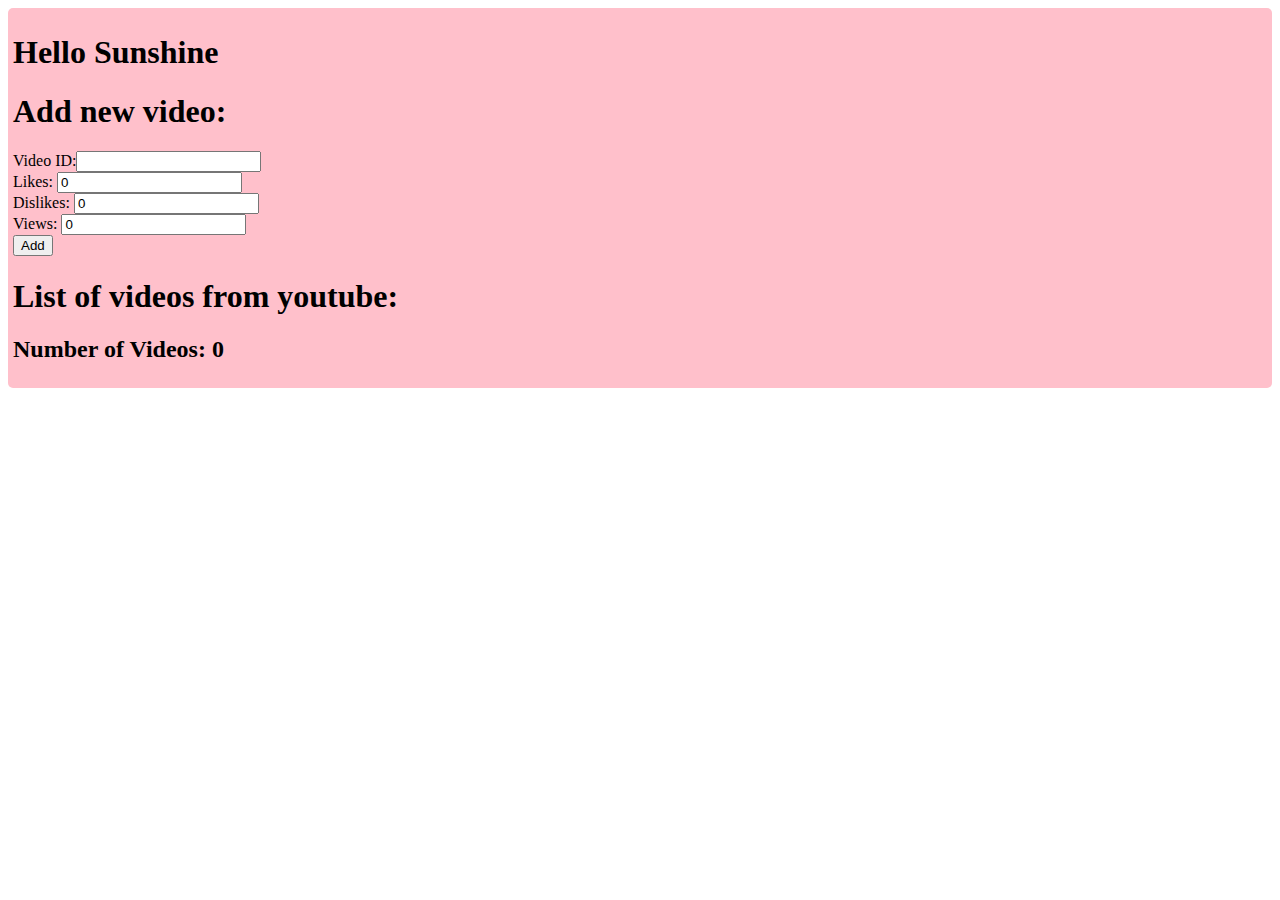
<file: index.html>
<!doctype html><html lang="en"><head><meta charset="utf-8"/><link rel="icon" href="/favicon.ico"/><meta name="viewport" content="width=device-width,initial-scale=1"/><meta name="theme-color" content="#000000"/><meta name="description" content="Web site created using create-react-app"/><link rel="apple-touch-icon" href="/logo192.png"/><link rel="manifest" href="/manifest.json"/><title>React App</title><script defer="defer" src="/static/js/main.4e998844.js"></script></head><body><noscript>You need to enable JavaScript to run this app.</noscript><div id="root"></div></body></html>
</file>
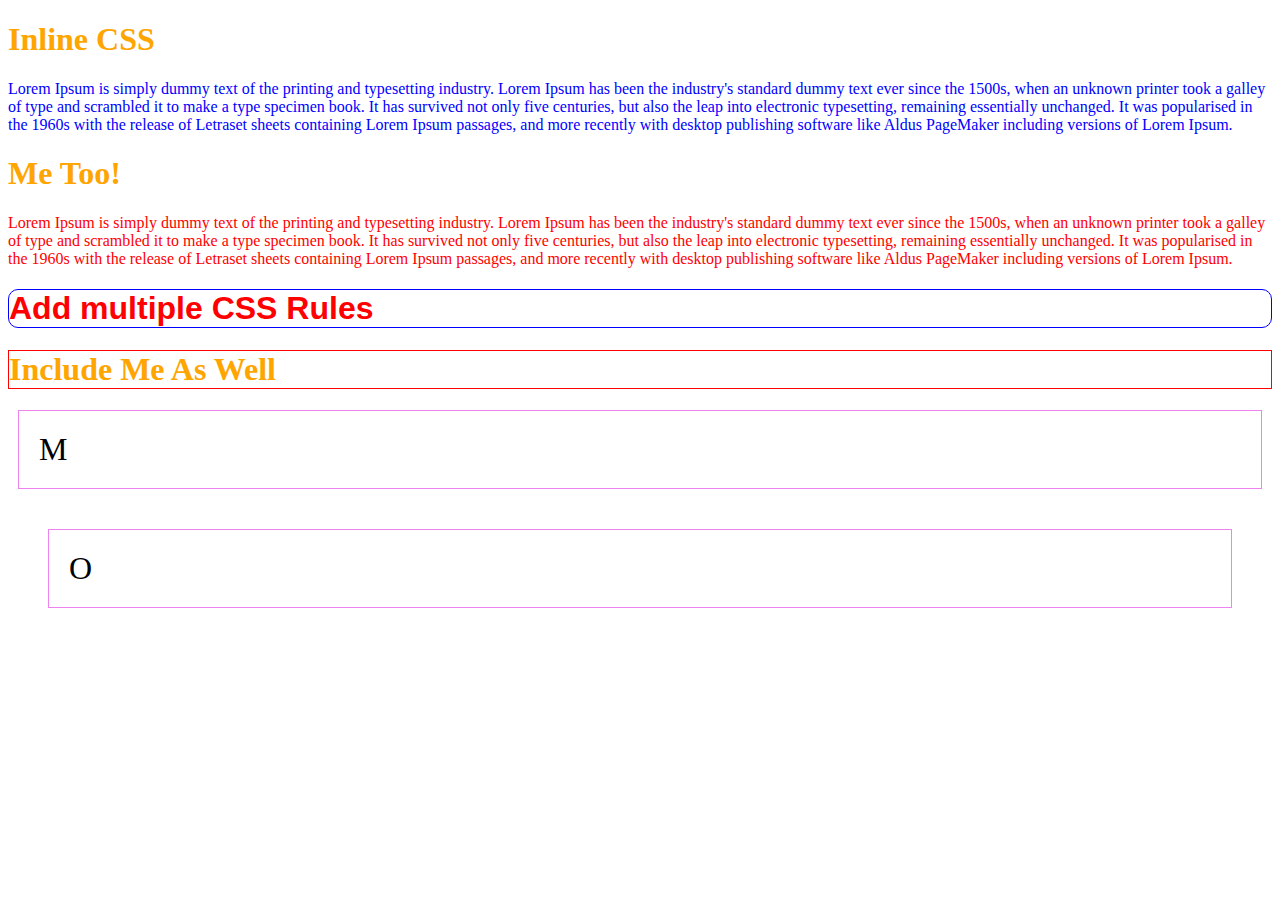
<file: 01inlinecss.html>
<!DOCTYPE html>
<html lang="en">
<head>
    <meta charset="UTF-8">
    <meta http-equiv="X-UA-Compatible" content="IE=edge">
    <meta name="viewport" content="width=device-witdth, initial-scale=1.0">
    <title>Inline CSS</title>
</head>

<body>
        <h1 style="color: orange;">Inline CSS</h1>
        <p style="color: rgb(0, 0, 255);">Lorem Ipsum is simply dummy text of the printing and typesetting industry. Lorem Ipsum has been the industry's standard dummy text ever since the 1500s, when an unknown printer took a galley of type and scrambled it to make a type specimen book. It has survived not only five centuries, but also the leap into electronic typesetting, remaining essentially unchanged. It was popularised in the 1960s with the release of Letraset sheets containing Lorem Ipsum passages, and more recently with desktop publishing software like Aldus PageMaker including versions of Lorem Ipsum.</p>
        <h1 style="color: orange;">Me Too!</h1>
        <p style="color: red;">Lorem Ipsum is simply dummy text of the printing and typesetting industry. Lorem Ipsum has been the industry's standard dummy text ever since the 1500s, when an unknown printer took a galley of type and scrambled it to make a type specimen book. It has survived not only five centuries, but also the leap into electronic typesetting, remaining essentially unchanged. It was popularised in the 1960s with the release of Letraset sheets containing Lorem Ipsum passages, and more recently with desktop publishing software like Aldus PageMaker including versions of Lorem Ipsum.</p>
        <h1 style="color: red; 
        border: 1px solid blue;
        border-radius: 10px;
        font-family: 'Segoe UI', Tahoma, Geneva, Verdana, sans-serif;">Add multiple CSS Rules</h1>
        
        <h1 style="color: orange;
        border: 1px solid red;">Include Me As Well</h1>
        <p style="border: 1px solid violet;
        font-size: xx-large;
        padding: 20px;
        margin: 10px;">M
        </p>

        <p style="border: 1px solid violet;
        font-size: xx-large;
        padding: 20px;
        margin: 40px;">O
        </p>

</body>
</html>
</file>
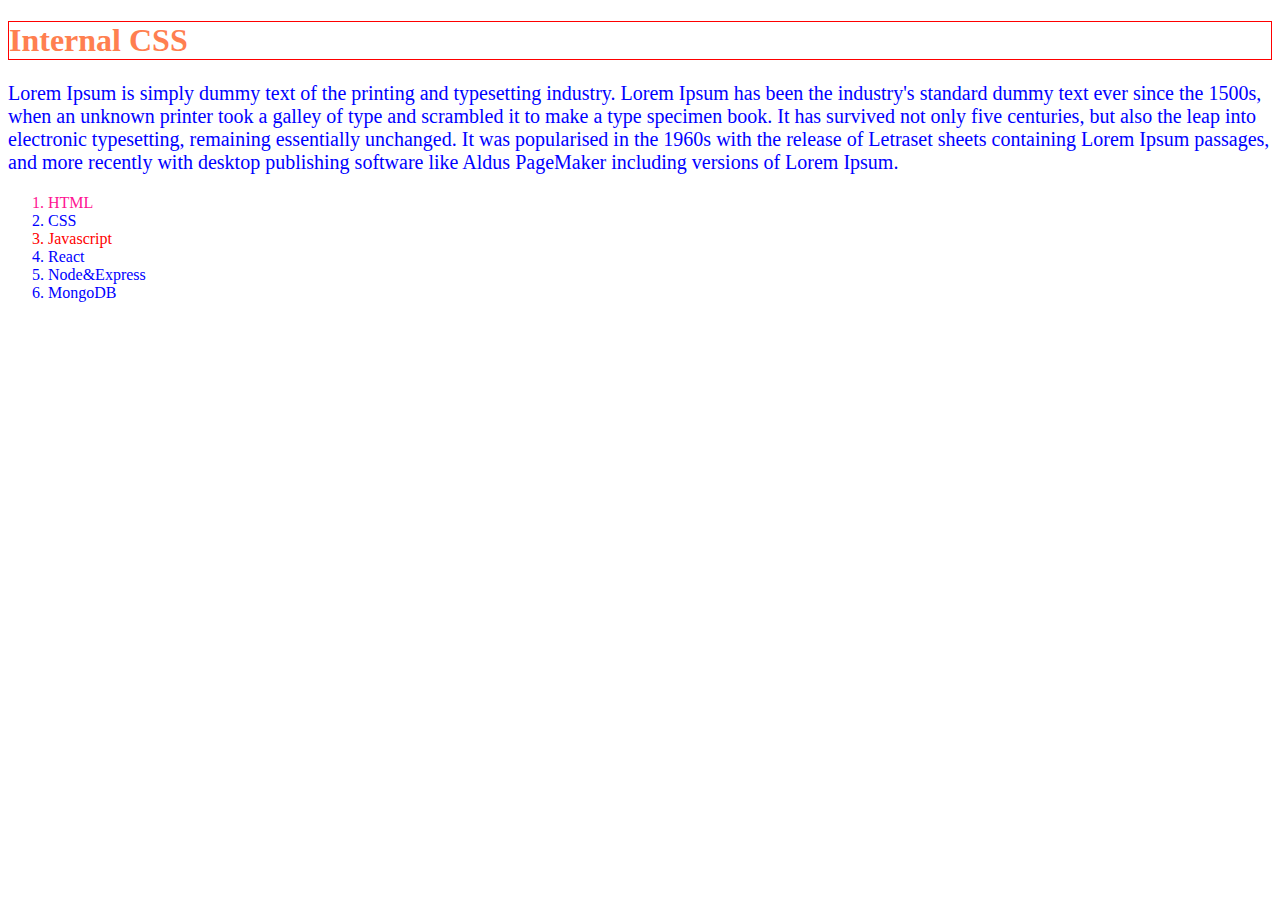
<file: 02internalcss.html>
<!DOCTYPE html>
<html lang="en">

<head>
    <meta charset="UTF-8">
    <meta http-equiv="X-UA-Compatible" content="IE=edge">
    <meta name="viewport" content="width=device-width, initial-scale=1.0">
    <title>Internal CSS</title>
    <!--This is comment-->
    <style>
        h1 {
            color: coral;
            border: 1px solid red;
        }

        p {
            color: blue;
            font-size: 20px;
        }

        ol{
            color: orange;
        }

        li{
            color: blue;
        }
        /* applying CSS to child element */

        li:nth-child(1) {
            color: deeppink;
        }
    </style>
</head>

<body>
    <!--Comment is used for useful explanation. it is not displayed on page
    it can be multi line as well.
-->
    <h1>Internal CSS</h1>
    <p>Lorem Ipsum is simply dummy text of the printing and typesetting industry. Lorem Ipsum has been the industry's
        standard dummy text ever since the 1500s, when an unknown printer took a galley of type and scrambled it to make
        a type specimen book. It has survived not only five centuries, but also the leap into electronic typesetting,
        remaining essentially unchanged. It was popularised in the 1960s with the release of Letraset sheets containing
        Lorem Ipsum passages, and more recently with desktop publishing software like Aldus PageMaker including versions
        of Lorem Ipsum.</p>

        <ol>
            <li>HTML</li>
            <li >CSS</li>
            <li style="color: red;">Javascript</li>
            <li>React</li>
            <li>Node&Express</li>
            <li>MongoDB</li>
        </ol>

</body>

</html>
</file>
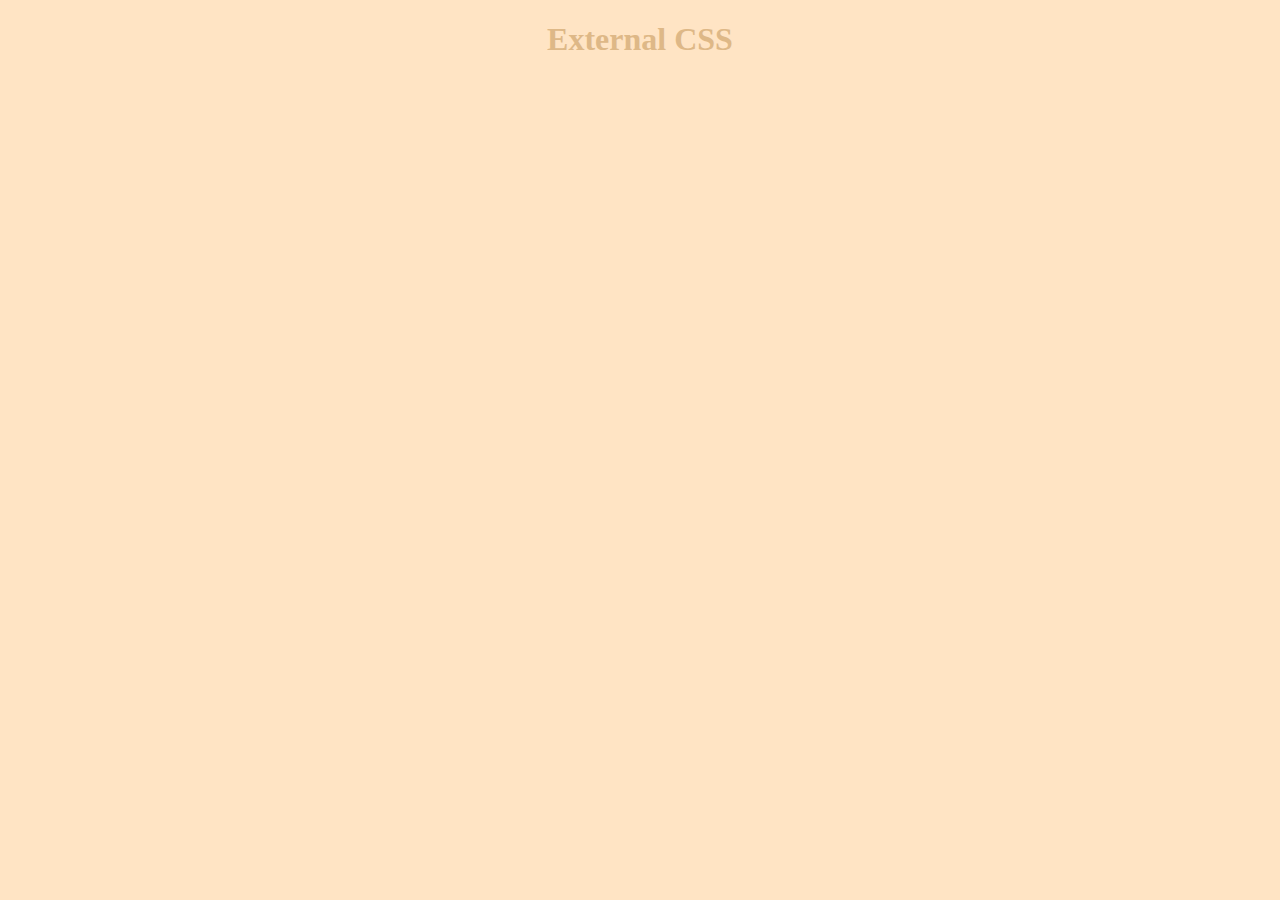
<file: 03externalcss.html>
<!DOCTYPE html>
<html lang="en">
<head>
    <meta charset="UTF-8">
    <meta http-equiv="X-UA-Compatible" content="IE=edge">
    <meta name="viewport" content="width=device-width, initial-scale=1.0">
    <title>External CSS</title>
    <style>
        /*this is for internal css*/
    </style>
    <link rel="stylesheet" href="style.css">
</head>
<body>
    <h1>External CSS</h1>
    
</body>
</html>
</file>
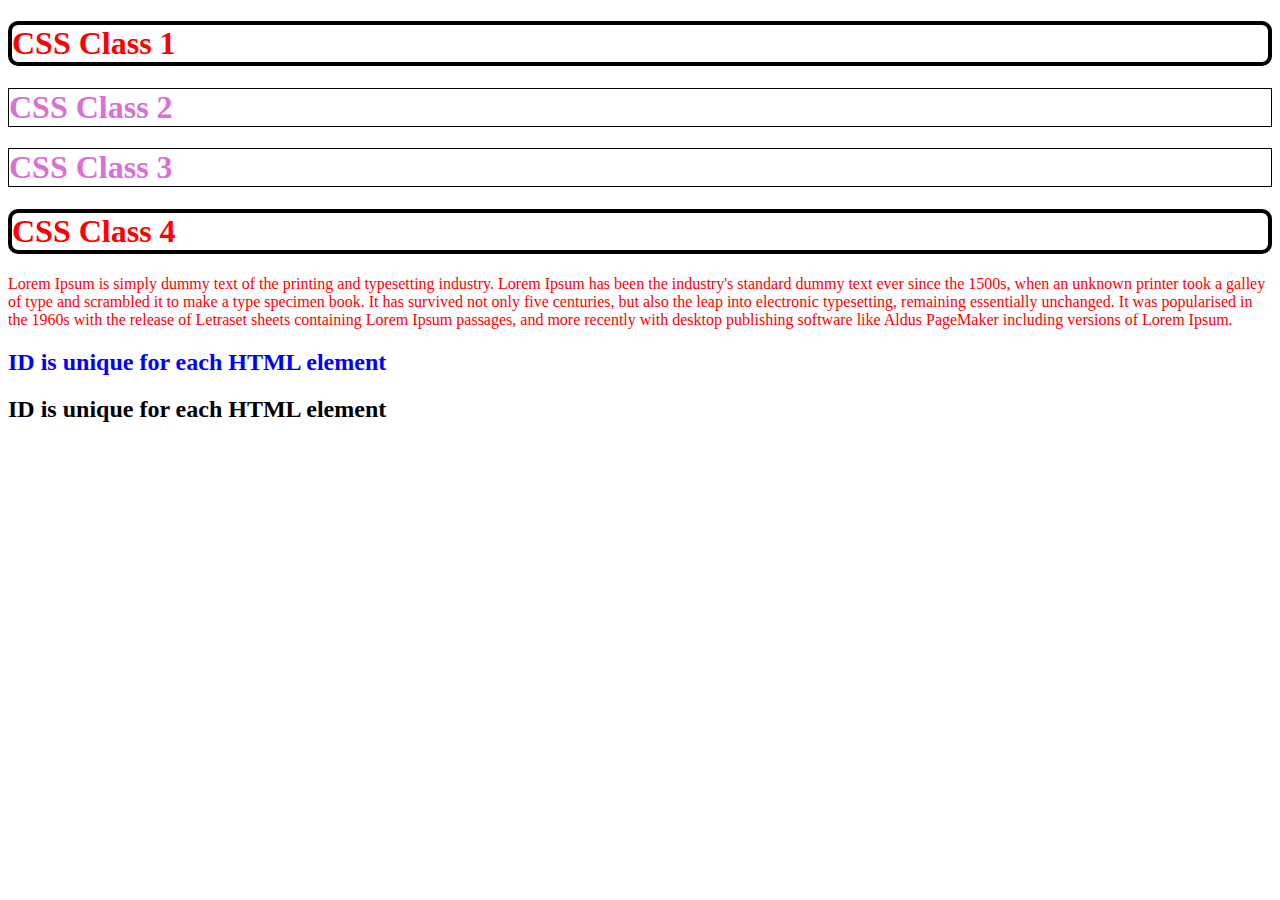
<file: 04cssclass.html>
<!DOCTYPE html>
<html lang="en">

<head>
    <meta charset="UTF-8">
    <meta http-equiv="X-UA-Compatible" content="IE=edge">
    <meta name="viewport" content="width=device-width, initial-scale=1.0">
    <title>CSS Class</title>
    <style>
        h1 {
            color: orchid;
            border: 1px solid black;
        }

        .style1 {
            color: red;
            border-radius: 10px;
            border-width: 4px;
        }
        #unique1{
            color: blue;
        }
    </style>
</head>

<body>
    <h1 class="style1">CSS Class 1</h1>
    <h1>CSS Class 2</h1>
    <h1>CSS Class 3</h1>
    <h1 class="style1">CSS Class 4</h1>

    <p class="style1">Lorem Ipsum is simply dummy text of the printing and typesetting industry. Lorem Ipsum has been
        the industry's standard dummy text ever since the 1500s, when an unknown printer took a galley of type and
        scrambled it to make a type specimen book. It has survived not only five centuries, but also the leap into
        electronic typesetting, remaining essentially unchanged. It was popularised in the 1960s with the release of
        Letraset sheets containing Lorem Ipsum passages, and more recently with desktop publishing software like Aldus
        PageMaker including versions of Lorem Ipsum.</p>

        <h2 id="unique1">ID is unique for each HTML element</h2>
        <h2 id="somethingelse">ID is unique for each HTML element</h2>
</body>

</html>
</file>
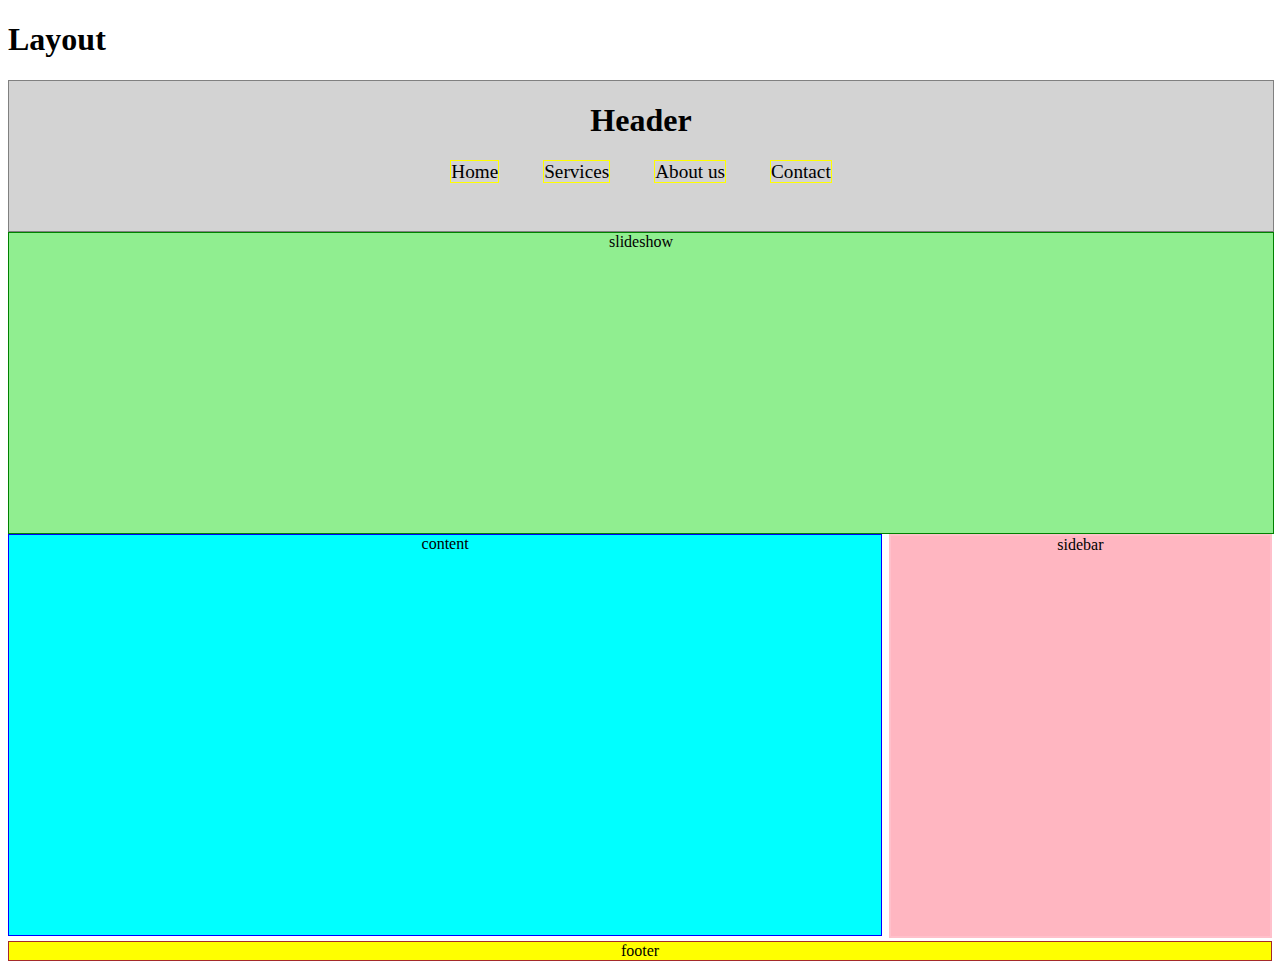
<file: 05layout.html>
<!DOCTYPE html>
<html lang="en">

<head>
    <meta charset="UTF-8">
    <meta http-equiv="X-UA-Compatible" content="IE=edge">
    <meta name="viewport" content="width=device-width, initial-scale=1.0">
    <title>Layout</title>
    <style>
        .header {
            border: 1px solid grey;
            background-color: lightgray;
            width: 100%;
            height: 150px;
            text-align: center;

        }

        .slideshow {
            border: 1px solid green;
            background-color: lightgreen;
            width: 100%;
            height: 300px;
            text-align: center;
        }

        .sidebar {
            border: 2px solid pink;
            width: 30%;
            float: right;
            height: 400px;
            background-color: lightpink;
            text-align: center;
        }

        .content {
            border: 1px solid blue;
            width: 69%;
            height: 400px;
            background-color: cyan;
            text-align: center;
        }

        .footer {
            border: 1px solid brown;
            background-color: yellow;
            text-align: center;
            margin-top: 5px;

        }

        ul{
            list-style: none;
        }
        li{
            display: inline;
            font-size: larger;
            margin-right: 40px;
            cursor: pointer;
            border: 1px solid yellow;
            text-align: center;
        }

        li:hover{
            color: white;
        }

    </style>
</head>

<body>
    <h1>Layout</h1>
    <div class="header">
        <h1>Header</h1>
        <ul>
            <li>Home</li>
            <li>Services</li>
            <li>About us</li>
            <li>Contact</li>
        </ul>
    </div>
    <div class="slideshow">slideshow</div>
    <div class="sidebar">sidebar</div>
    <div class="content">content</div>
    <div class="footer">footer</div>
</body>

</html>
</file>
<file: style.css>
h1{
    color: burlywood;
    text-align: center;
}

body{
    background-color: bisque;
    background-image: url();
    background-size: cover;
    background-repeat: no repeat;
}
</file>
